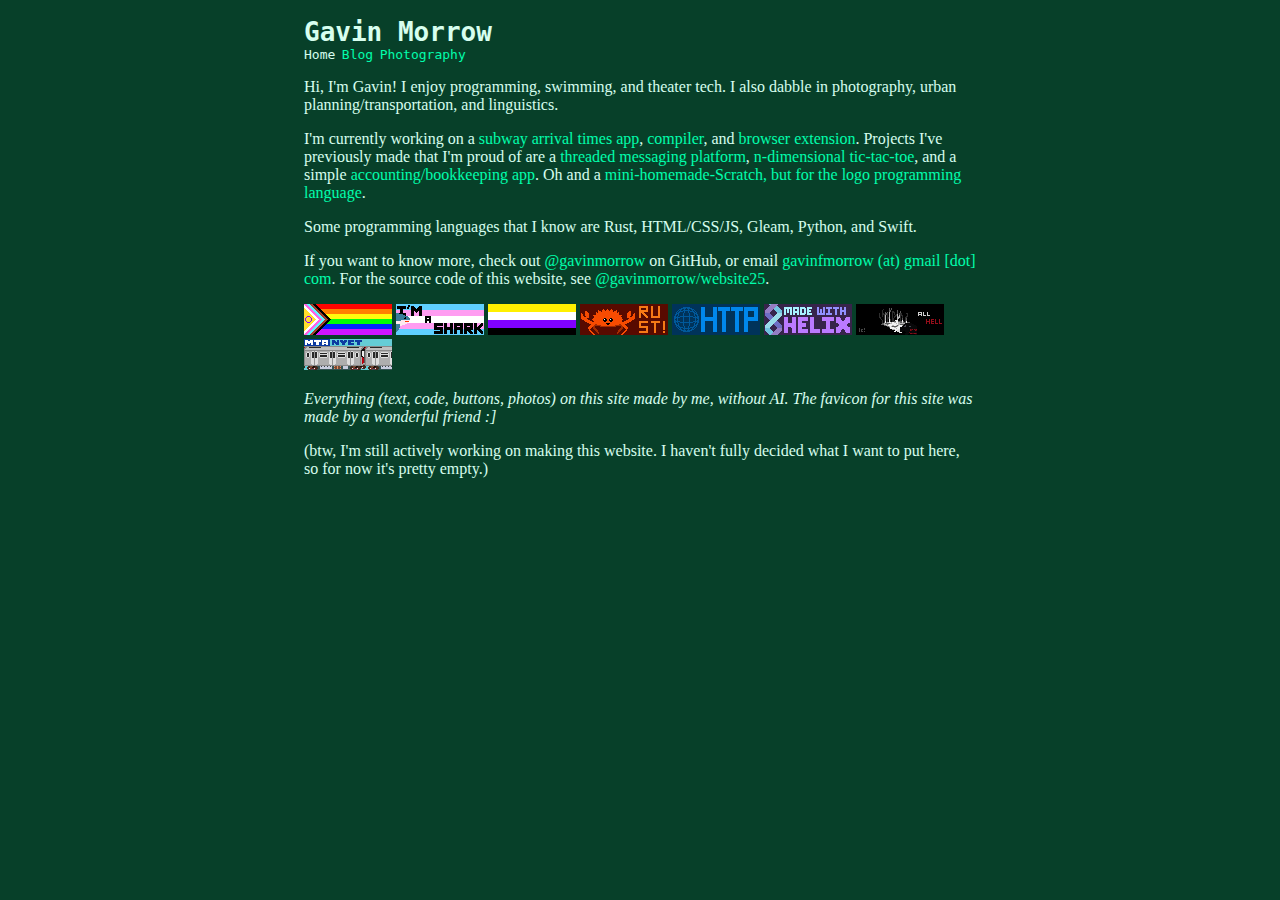
<file: index.html>
<!DOCTYPE html>
<html lang="en">
  <head>
    <meta charset="UTF-8" />
    <meta name="viewport" content="width=device-width, initial-scale=1.0" />
    <title>Gavin Morrow</title>
    <link rel="icon " href="/bex.png" />
    <link rel="apple-touch-icon" href="/bex.png" />
    <link rel="stylesheet" href="/common.css" />
  </head>
  <body>
    <h1>Gavin Morrow</h1>

    <nav>
      <a href="/" class="selected">Home</a>
      <a href="/blog">Blog</a>
      <a href="/photography">Photography</a>
    </nav>

    <p>
      Hi, I'm Gavin! I enjoy programming, swimming, and theater tech. I also
      dabble in photography, urban planning/transportation, and linguistics.
    </p>

    <p>
      I'm currently working on a
      <a href="https://github.com/gavinmorrow/subway-gleam"
        >subway arrival times app</a
      >, <a href="https://github.com/gavinmorrow/qua-lang">compiler</a>, and
      <a href="https://github.com/gavinmorrow/orion">browser extension</a>.
      Projects I've previously made that I'm proud of are a
      <a href="https://github.com/gavinmorrow/golem"
        >threaded messaging platform</a
      >,
      <a href="https://github.com/gavinmorrow/nd-tic-tac-toe"
        >n-dimensional tic-tac-toe</a
      >, and a simple
      <a href="https://github.com/gavinmorrow/iBudget"
        >accounting/bookkeeping app</a
      >. Oh and a
      <a href="https://github.com/gavinmorrow/logo-blocks"
        >mini-homemade-Scratch, but for the logo programming language</a
      >.
    </p>

    <p>
      Some programming languages that I know are Rust, HTML/CSS/JS, Gleam,
      Python, and Swift.
    </p>

    <p>
      If you want to know more, check out
      <a href="https://github.com/gavinmorrow">@gavinmorrow</a> on GitHub, or
      email <a>gavinfmorrow (at) gmail [dot] com</a>. For the source code of
      this website, see
      <a href="https://github.com/gavinmorrow/website25"
        >@gavinmorrow/website25</a
      >.
    </p>

    <img
      class="btn88x31"
      src="buttons/pride-button.png"
      width="88"
      height="31"
      alt="A 88 by 31 pixel button of the progress pride flag."
    />
    <img
      id="btn-im-a-shark"
      class="btn88x31 hover-flip"
      src="buttons/im-a-shark.gif"
      width="88"
      height="31"
      alt="A 88 by 31 pixel animated button of the transgender flag with the text 'I'm a shark' overlaid in black'. A blahaj-inspired shark swims across the button."
    />
    <img
      class="btn88x31"
      src="buttons/enby.png"
      width="88"
      height="31"
      alt="A 88 by 31 pixel button of the nonbinary flag."
    />
    <img
      class="btn88x31"
      src="buttons/ferris.png"
      width="88"
      height="31"
      alt="A 88 by 31 pixel button of Ferris, the Rust project's crab mascot, on a dark-red background. On the right, the text RUST! is written, with the RU on top of the ST!."
    />
    <img
      class="btn88x31"
      src="buttons/http.png"
      width="88"
      height="31"
      alt="A 88 by 31 pixel button with the WWW globe icon on the left and large block text 'HTTP' on the right. The background is a dark blue, the globe is slightly lighter, and the text is a much lighter blue."
    />
    <a href="https://helix-editor.com">
      <img
        id="btn-helix"
        class="btn88x31 hover-flip-v"
        width="88"
        height="31"
        alt="A 88x31 pixel button of a logo of the Helix text editor with text 'made with Helix'. The logo is an infinite DNA double-helix animated to move upwards constantly."
        src="/buttons/helix.gif"
      />
    </a>
    <img
      class="btn88x31"
      src="buttons/all-hell.png"
      width="88"
      height="31"
      alt="A 88 by 31 pixel button of the All Hell album by Los Campesinos!"
      id="all-hell-btn"
      title="Wish 'em dead."
    />
    <img
      id="btn-subway"
      class="btn88x31 hover-flip"
      src="buttons/subway.gif"
      width="88"
      height="31"
      alt="A 88 by 31 pixel animated button of a NYC subway R142 train continuously moving across the button. The text MTA in white with a blue background is followed by the text NYCT in that blue above the train. The sky is a light blue."
    />
    <iframe
      src="https://john.citrons.xyz/embed?ref=gavinmorrow.com"
      style="
        display: inline;
        width: 251px;
        max-width: 100%;
        height: 31px;
        border: none;
        overflow: hidden;
      "
    ></iframe>

    <p style="font-style: italic">
      Everything (text, code, buttons, photos) on this site made by me, without
      AI. The favicon for this site was made by a wonderful friend :]
    </p>

    <p>
      (btw, I'm still actively working on making this website. I haven't fully
      decided what I want to put here, so for now it's pretty empty.)
    </p>
  </body>
</html>
</file>
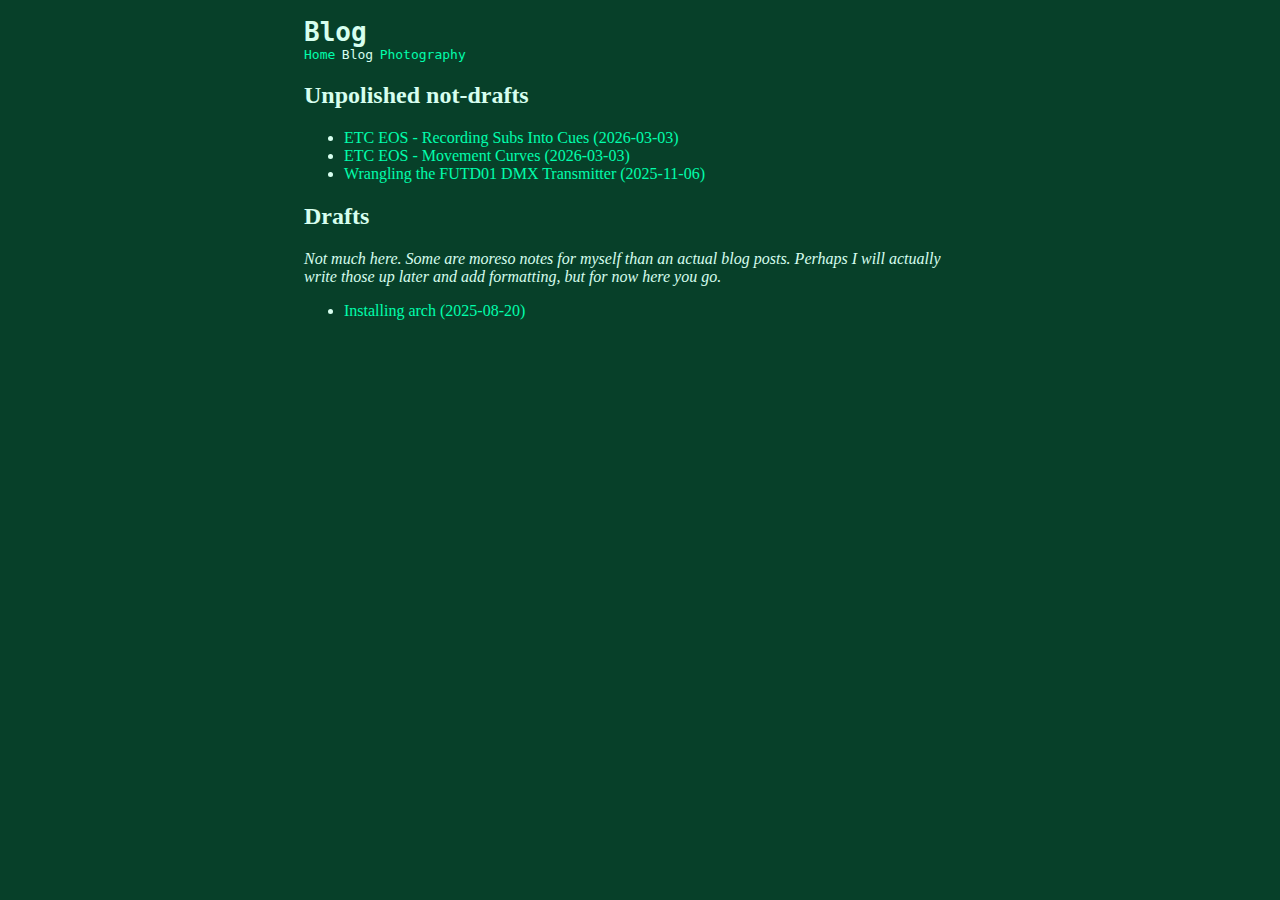
<file: blog/index.html>
<!DOCTYPE html>
<html lang="en">
  <head>
    <meta charset="UTF-8" />
    <meta name="viewport" content="width=device-width, initial-scale=1.0" />
    <title>Blog - Gavin Morrow</title>
    <link rel="icon " href="/bex.png" />
    <link rel="apple-touch-icon" href="/bex.png" />
    <link rel="stylesheet" href="/common.css" />
  </head>
  <body>
    <h1>Blog</h1>

    <nav>
      <a href="/">Home</a>
      <a href="/blog" class="selected">Blog</a>
      <a href="/photography">Photography</a>
    </nav>

    <h2>Unpolished not-drafts</h2>
    <ul>
      <li>
        <a
          href="https://github.com/gavinmorrow/website25/blob/main/blog/posts/2026-03-03-etc-eos-recording-subs-into-cues.md"
          >ETC EOS - Recording Subs Into Cues (2026-03-03)</a
        >
      </li>
      <li>
        <a
          href="https://github.com/gavinmorrow/website25/blob/main/blog/posts/2026-03-03-etc-eos-movement-curve.md"
          >ETC EOS - Movement Curves (2026-03-03)</a
        >
      </li>
      <li>
        <a
          href="https://github.com/gavinmorrow/website25/blob/main/blog/posts/2025-11-06-wrangling-the-FUTD01-dmx-transmitter.md"
          >Wrangling the FUTD01 DMX Transmitter (2025-11-06)</a
        >
      </li>
    </ul>

    <h2>Drafts</h2>
    <p style="font-style: italic">
      Not much here. Some are moreso notes for myself than an actual blog posts.
      Perhaps I will actually write those up later and add formatting, but for
      now here you go.
    </p>

    <ul>
      <li>
        <a href="posts/2025-08-20-installing-arch.md"
          >Installing arch (2025-08-20)</a
        >
      </li>
    </ul>
  </body>
</html>
</file>
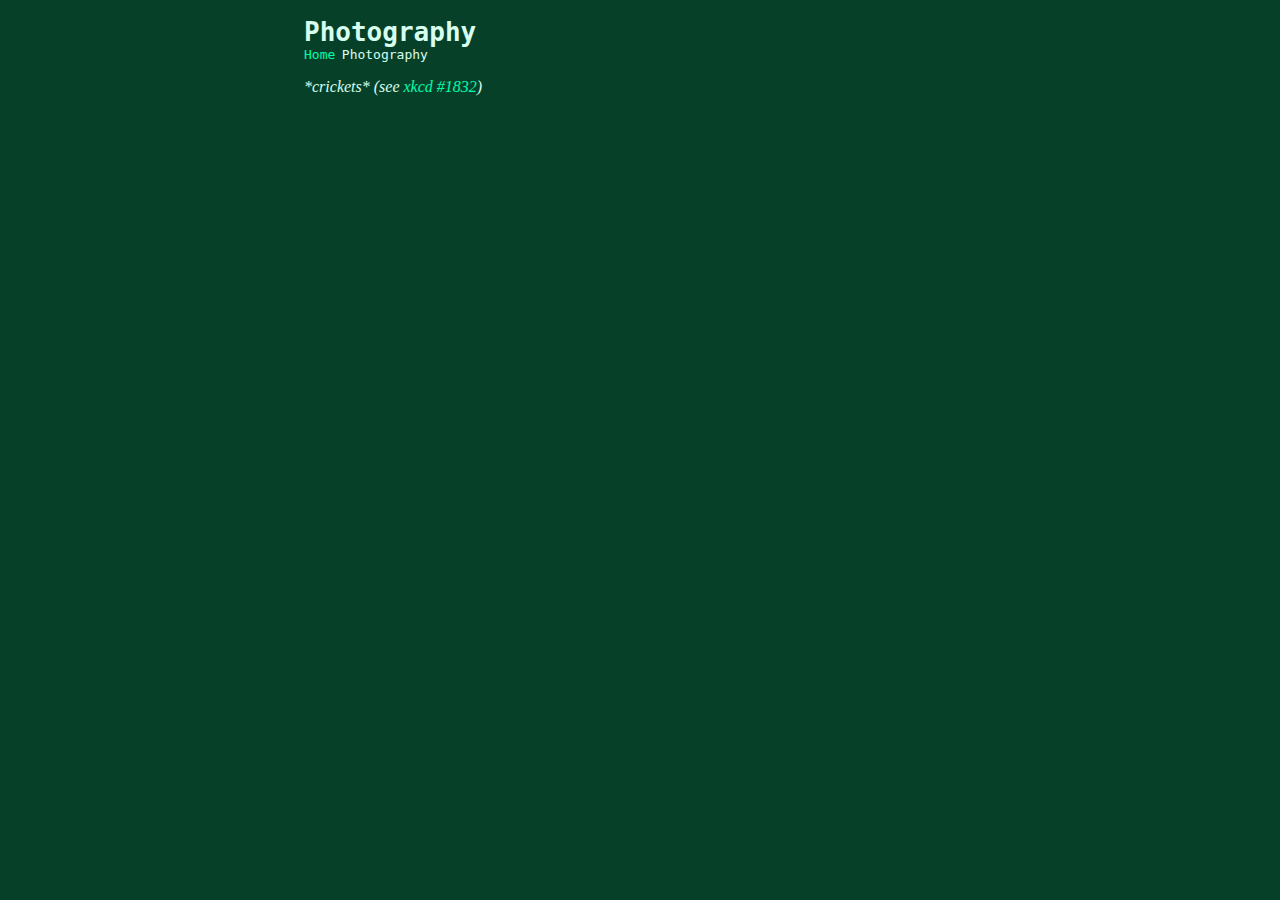
<file: photography/index.html>
<!DOCTYPE html>
<html lang="en">
  <head>
    <meta charset="UTF-8" />
    <meta name="viewport" content="width=device-width, initial-scale=1.0" />
    <title>Photography - Gavin Morrow</title>
    <link rel="icon " href="/bex.png" />
    <link rel="apple-touch-icon" href="/bex.png" />
    <link rel="stylesheet" href="/common.css" />
  </head>
  <body>
    <h1>Photography</h1>

    <nav>
      <a href="/">Home</a>
      <a href="/photography" class="selected">Photography</a>
    </nav>

    <p style="font-style: italic">
      *crickets* (see <a href="https://xkcd.com/1832/">xkcd #1832</a>)
    </p>
  </body>
</html>
</file>
<file: common.css>
:root {
  --color-primary: oklch(0.33 0.07 160);
  --color-text: oklch(from var(--color-primary) 1 c h);
}

body {
  background-color: var(--color-primary);
  color: var(--color-text);

  max-width: 42em;
  padding: 0 1em;
  margin: auto;
}

nav {
  display: flex;
  gap: 0.5em;

  font-family: monospace;
}

:root {
  /* colors 😈 */
  --gradient-pride: repeating-linear-gradient(
    to right,
    red,
    orange,
    yellow,
    green,
    blue,
    purple
  );
  --gradient-enby: repeating-linear-gradient(
    to right,
    yellow,
    white,
    purple,
    black
  );
}

h1 {
  font-family: monospace;
  margin-bottom: 0;
}

/* only animate w/out reduced motion */
@media (prefers-reduced-motion: no-preference) {
  /* See <https://stackoverflow.com/questions/54702124/rainbow-text-animation-using-only-css> */
  h1:hover {
    background: var(--gradient-enby);
    background-clip: text;
    color: transparent;

    animation: slide 1s linear infinite;
    background-size: calc(12em * 4);
  }
}

@keyframes slide {
  from {
    background-position: calc(12em * 4);
  }
  to {
    background-position: 0;
  }
}

a {
  color: oklch(from var(--color-primary) 0.9 calc(c * 3) h);
  text-decoration: none;
}

a:hover,
a:focus,
a:focus-visible,
a:active {
  text-decoration: underline;
}

a.selected {
  color: var(--color-text);
}

.btn88x31 {
  image-rendering: pixelated;
  transform: rotate(0deg);
  transition: transform 1.2s ease;
}

a:has(.btn88x31) {
  text-decoration: none;
}

/* only animate w/out reduced motion */
@media (prefers-reduced-motion: no-preference) {
  .btn88x31:hover {
    transform: rotate(360deg);
  }

  .hover-flip:hover {
    transform: scale(-1, 1) rotate(0deg);
  }

  .hover-flip-v {
    /* So the transition works properly */
    transform: scale(1, 1);
  }

  .hover-flip-v:hover {
    transform: scale(1, -1) rotate(0deg);
  }
}

@media (prefers-reduced-motion: reduce) {
  .hover-flip {
    /* don't show gif w/ reduced motion */
    content: url("/buttons/im-a-shark.png");
  }
}

#all-hell-btn {
  transition-property: filter;
}

#all-hell-btn:hover {
  filter: contrast(500%);
  transform: rotate(0deg);
}
</file>
